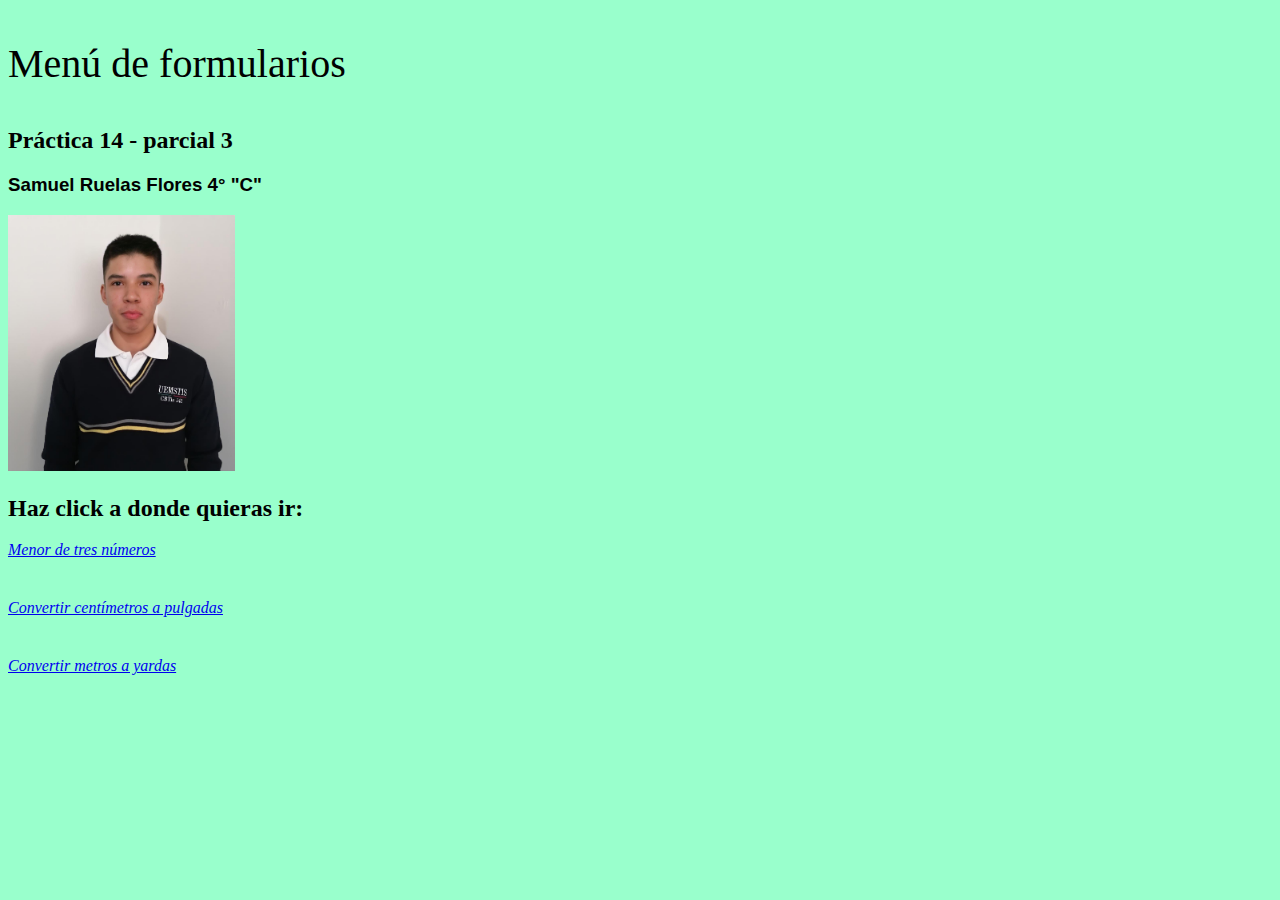
<file: index.html>
<!DOCTYPE html>
<html>
	<head>
		<link href="estilos14.css" rel="stylesheet">
		<meta charset=utf-8>
		<title>
			Inicio - Práctica 14 
		</title>
	</head>
	<body bgcolor="#99FFCC" vlink="#B71C1C">

		<p>Menú de formularios</p>
		<h2>Práctica 14 - parcial 3</h2>
		<h3>Samuel Ruelas Flores 4° "C"</h3>
		<img src="mifoto.jpg" height="256" width="226.6">
		<br>
		<h2>Haz click a donde quieras ir: </h2>
		<a href="menorde3.html">Menor de tres números</a>
		<p></p>
		<a href="cmain.html">Convertir centímetros a pulgadas</a>
		<p></p>
		<a href="mtayd.html">Convertir metros a yardas</a>
	</body>
</html>
</file>
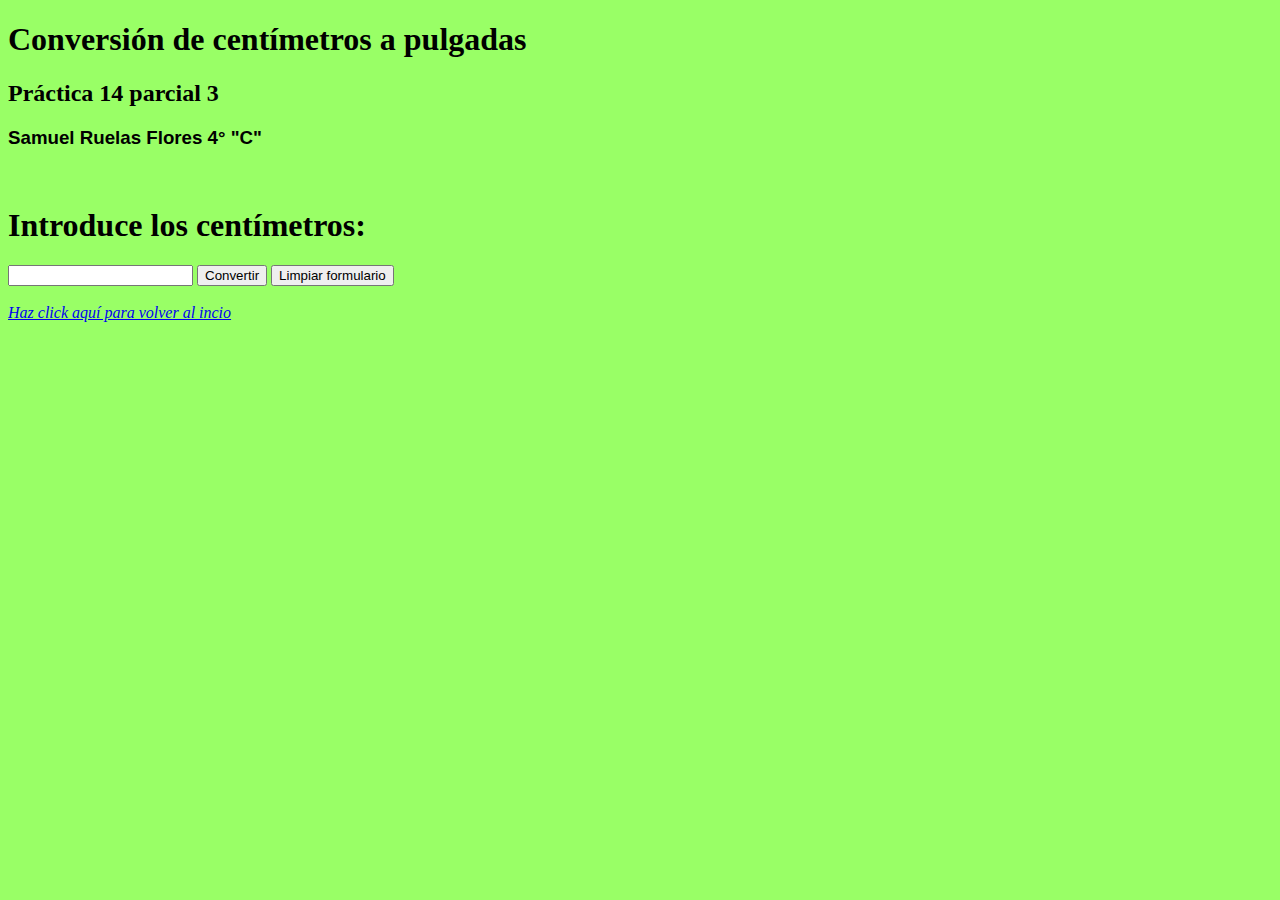
<file: cmain.html>
<!DOCTYPE html>
	<html lang="es">
		<head>
			<meta charset="utf-8">
			<title>Centímetros a Pulgadas</title>
			<link href="estilos14.css" rel="stylesheet">
		</head>
		<body bgcolor="#99FF66">			
			<h1>Conversión de centímetros a pulgadas</h1>
			<h2>Práctica 14 parcial 3</h2>
			<h3>Samuel Ruelas Flores 4° "C"</h3>
			<br>
			<form id="miForm" action="">
				<h1>Introduce los centímetros:</h1>
				<input type="text" id="a">
				<input type="button" value="Convertir" onclick="alert (convertir());">
				<input type="button" value="Limpiar formulario" onclick="limpiarFormulario()">
			</form>

			<script type="text/javascript" src="formularios14.js"></script>
			<br>
			<a href="index.html">Haz click aquí para volver al incio</a>
		</body>
	</html>
</file>
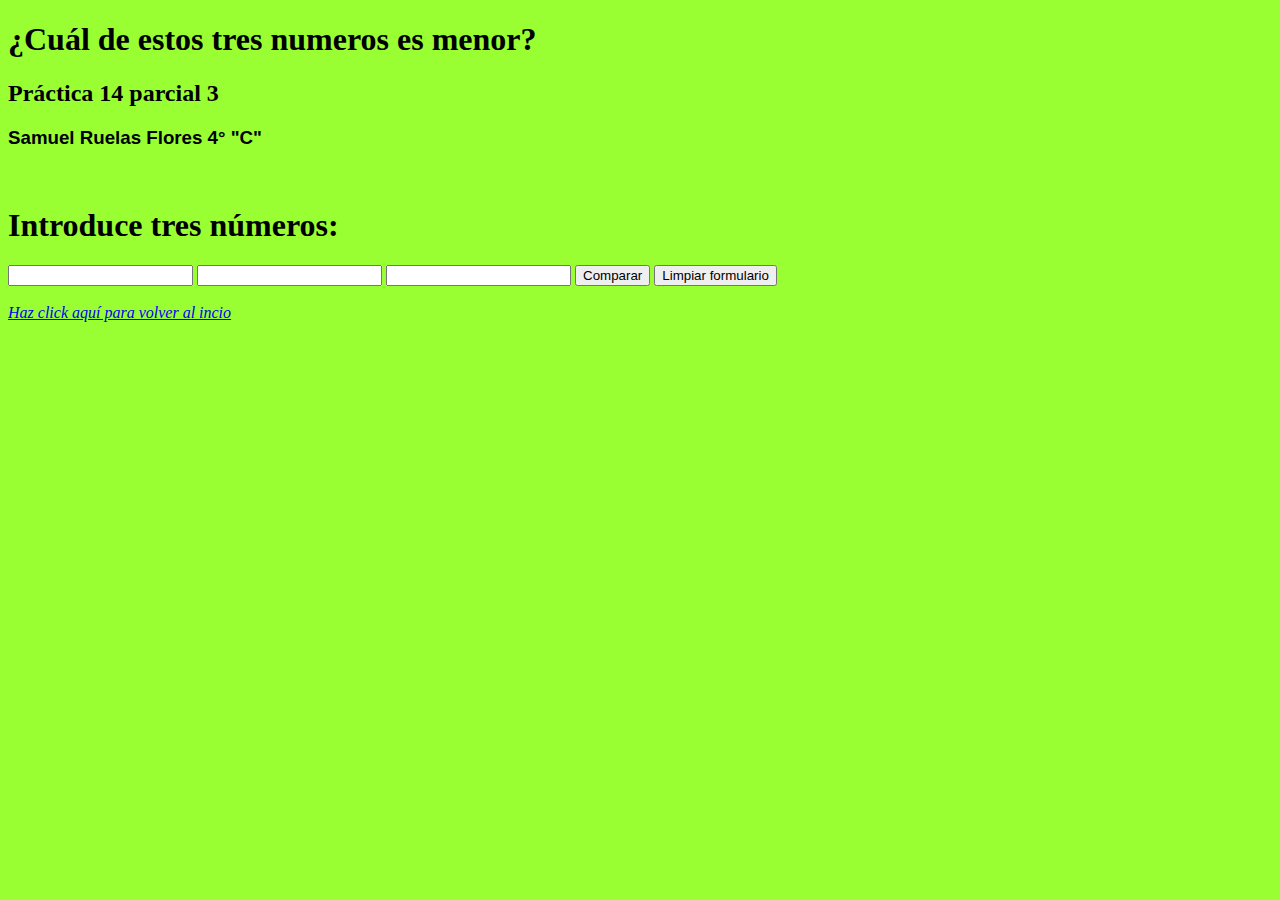
<file: menorde3.html>
<!DOCTYPE html>
	<html lang="es">
		<head>
			<meta charset="utf-8">
			<title>Menor de 3 numeros</title>
			<link href="estilos14.css" rel="stylesheet">
		</head>
		<body bgcolor="#99FF33">			
			<h1>¿Cuál de estos tres numeros es menor?</h1>
			<h2>Práctica 14 parcial 3</h2>
			<h3>Samuel Ruelas Flores 4° "C"</h3>
			<br>
			<form id="miForm" action="">
				<h1>Introduce tres números:</h1>
				<input type="text" id="a">
				<input type="text" id="b">
				<input type="text" id="c">
				<input type="button" value="Comparar" onclick="alert (comparar());">
				<input type="button" value="Limpiar formulario" onclick="limpiarFormulario()">
			</form>

			<script type="text/javascript" src="formularios14.js"></script>
			<br>
			<a href="index.html">Haz click aquí para volver al incio</a>
		</body>
	</html>
</file>
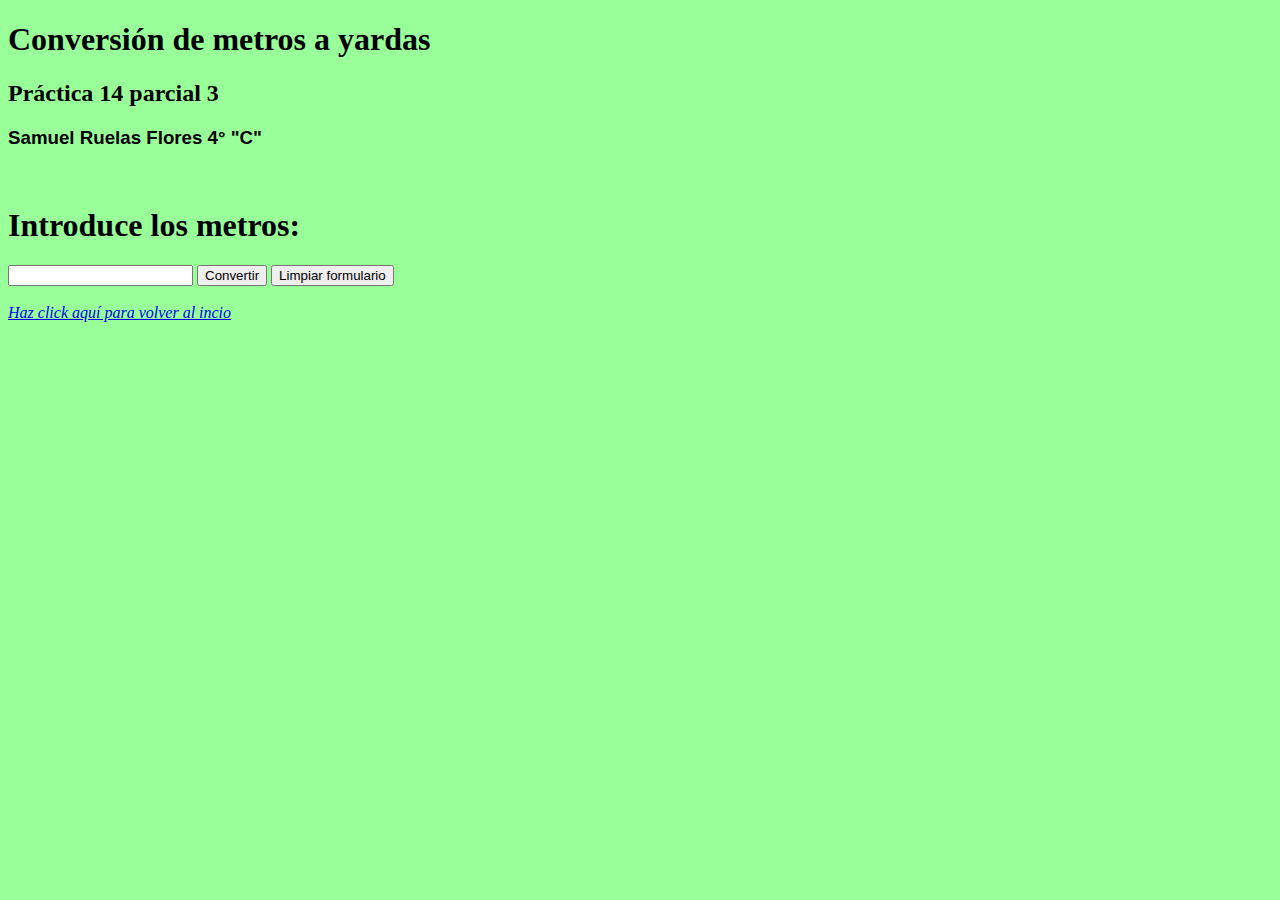
<file: mtayd.html>
<!DOCTYPE html>
	<html lang="es">
		<head>
			<meta charset="utf-8">
			<title>Metros a Yardas</title>
			<link href="estilos14.css" rel="stylesheet">
		</head>
		<body bgcolor="#99FF99">			
			<h1>Conversión de metros a yardas</h1>
			<h2>Práctica 14 parcial 3</h2>
			<h3>Samuel Ruelas Flores 4° "C"</h3>
			<br>
			<form id="miForm" action="">
				<h1>Introduce los metros:</h1>
				<input type="text" id="a">
				<input type="button" value="Convertir" onclick="alert (convertir());">
				<input type="button" value="Limpiar formulario" onclick="limpiarFormulario()">
			</form>

			<script type="text/javascript" src="formularios14.js"></script>
			<br>
			<a href="index.html">Haz click aquí para volver al incio</a>
		</body>
	</html>
</file>
<file: estilos14.css>
h1{
	font-family: COCOGOOSE;
}

h2{
	font-family: Franklin Gothic Medium;
}

h3{
	font-family: Arial;
}

p{
	font-family: COCOGOOSE;
	font-size: 40px;
}

a{
	font-family: COCOGOOSE;
	font-style: italic;
}
</file>
